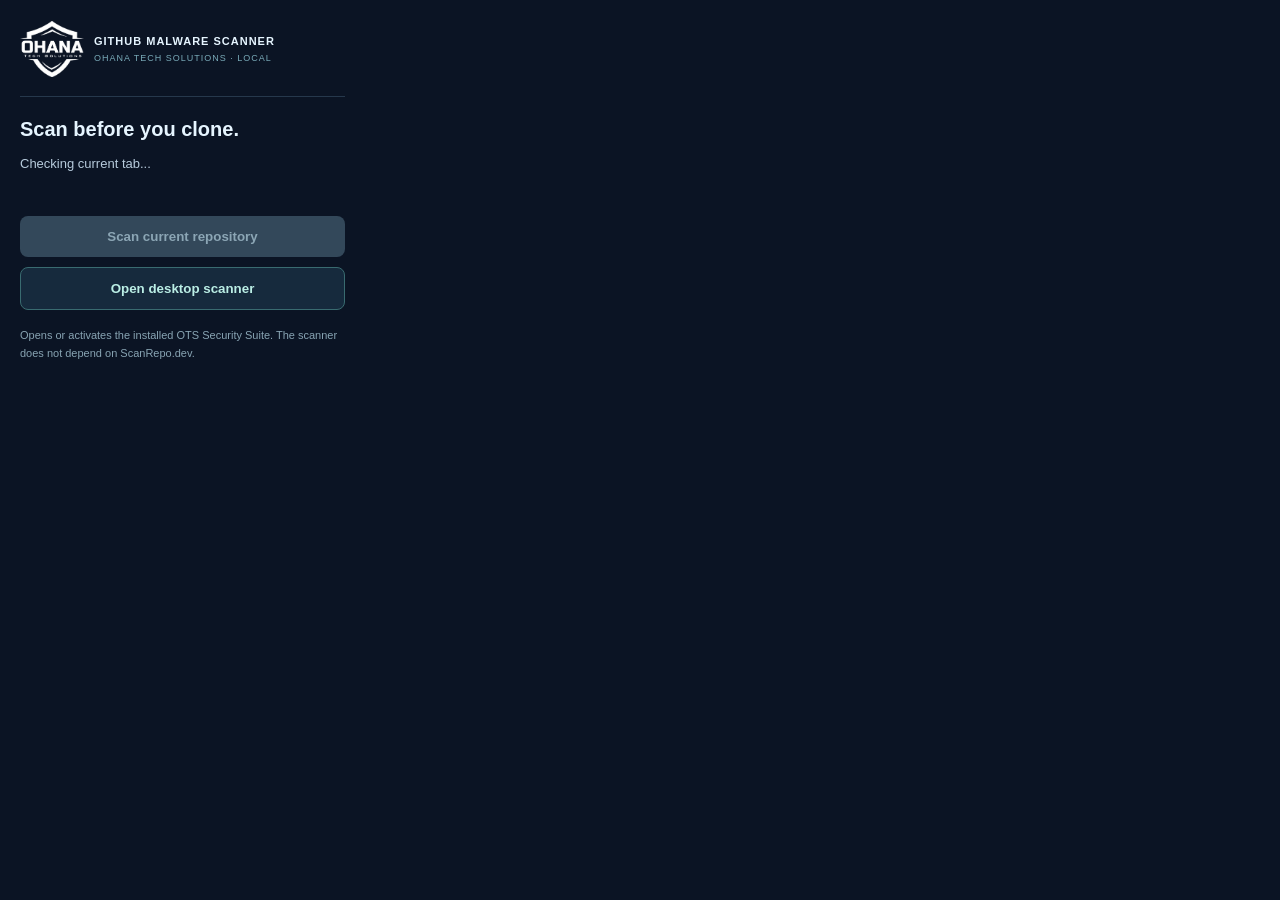
<file: extension/popup.html>
<!doctype html><html lang="en"><head><meta charset="utf-8"><meta name="viewport" content="width=device-width,initial-scale=1"><link rel="stylesheet" href="popup.css"><title>OTS Scanner</title></head><body><div class="brand"><img class="logo" src="ohana-logo.png" alt="Ohana Tech Solutions"><div><strong>GITHUB MALWARE SCANNER</strong><small>OHANA TECH SOLUTIONS · LOCAL</small></div></div><h3>Scan before you clone.</h3><p id="repo">Checking current tab...</p><button id="scan" disabled>Scan current repository</button><button id="open" class="outline">Open desktop scanner</button><div class="note">Opens or activates the installed OTS Security Suite. The scanner does not depend on ScanRepo.dev.</div><script src="popup.js"></script></body></html>
</file>
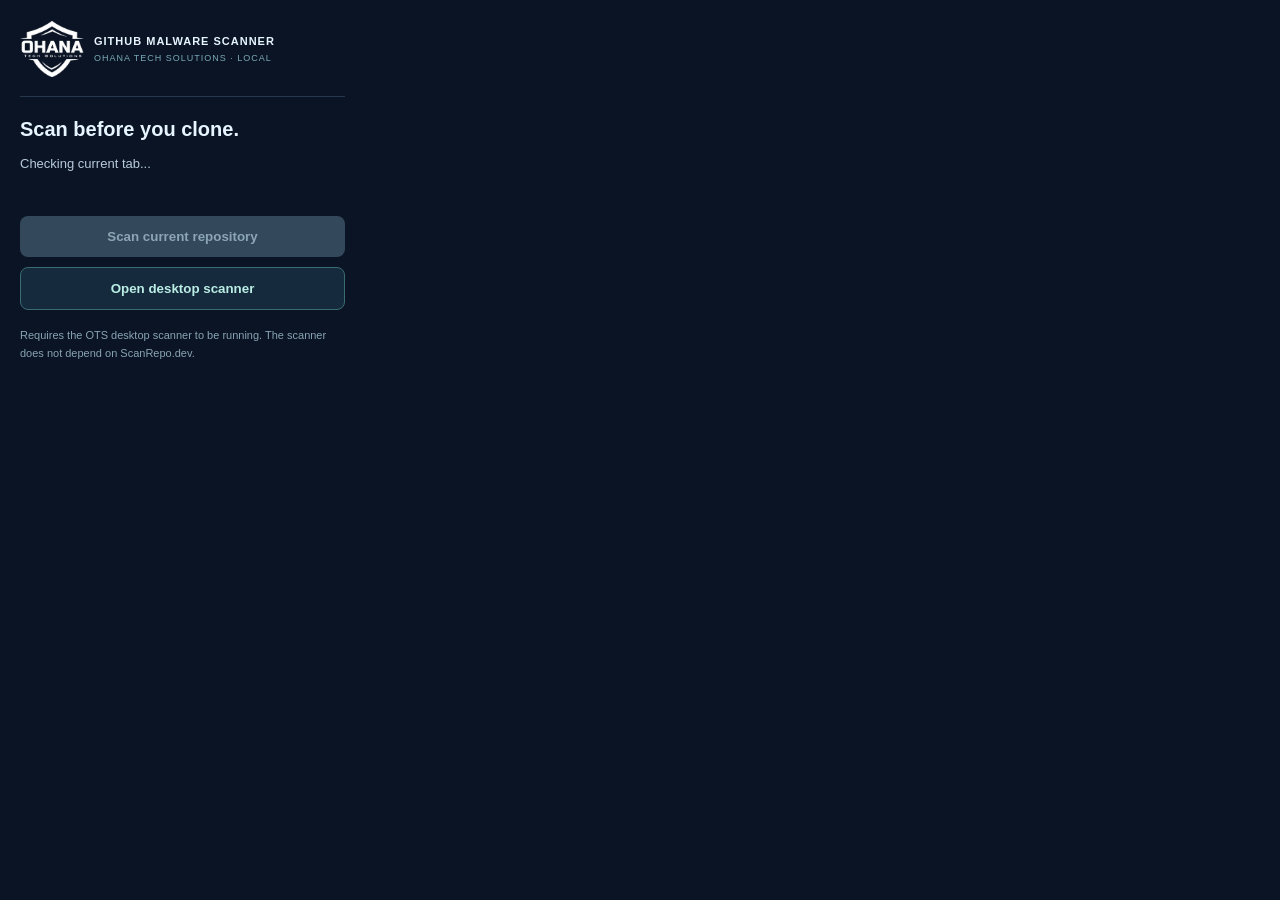
<file: scanner/extension/popup.html>
<!doctype html><html lang="en"><head><meta charset="utf-8"><meta name="viewport" content="width=device-width,initial-scale=1"><link rel="stylesheet" href="popup.css"><title>OTS Scanner</title></head><body><div class="brand"><img class="logo" src="ohana-logo.png" alt="Ohana Tech Solutions"><div><strong>GITHUB MALWARE SCANNER</strong><small>OHANA TECH SOLUTIONS · LOCAL</small></div></div><h3>Scan before you clone.</h3><p id="repo">Checking current tab...</p><button id="scan" disabled>Scan current repository</button><button id="open" class="outline">Open desktop scanner</button><div class="note">Requires the OTS desktop scanner to be running. The scanner does not depend on ScanRepo.dev.</div><script src="popup.js"></script></body></html>
</file>
<file: extension/popup.css>
*{box-sizing:border-box}body{margin:0;width:365px;background:#0b1424;color:#e6f5ff;font-family:Segoe UI,Arial,sans-serif;padding:20px}.brand{display:flex;align-items:center;gap:10px;border-bottom:1px solid #26384c;padding-bottom:18px}.brand strong{font-size:11px;letter-spacing:1px;display:block}.brand small{font-size:9px;color:#79aab8;letter-spacing:1px;display:block;margin-top:6px}.logo{padding:11px 8px;border-radius:8px;background:#41dcb9;color:#06302f;font-weight:900}h3{font-size:20px;margin:21px 0 8px}p{color:#b7cbdc;font-size:13px;overflow-wrap:anywhere;line-height:1.5;min-height:39px}button{width:100%;border:0;padding:13px;border-radius:8px;background:#41dcb9;color:#073532;font-weight:800;margin-top:10px;cursor:pointer}button:disabled{background:#33485a;color:#8ca6b5;cursor:not-allowed}button.outline{background:#162a3d;color:#baeee5;border:1px solid #396b70}.note{color:#88a4b3;font-size:11px;line-height:1.6;margin-top:17px}

.logo{display:block;object-fit:contain;width:64px;height:58px;padding:0;background:transparent;border-radius:0}
</file>
<file: scanner/extension/popup.css>
*{box-sizing:border-box}body{margin:0;width:365px;background:#0b1424;color:#e6f5ff;font-family:Segoe UI,Arial,sans-serif;padding:20px}.brand{display:flex;align-items:center;gap:10px;border-bottom:1px solid #26384c;padding-bottom:18px}.brand strong{font-size:11px;letter-spacing:1px;display:block}.brand small{font-size:9px;color:#79aab8;letter-spacing:1px;display:block;margin-top:6px}.logo{padding:11px 8px;border-radius:8px;background:#41dcb9;color:#06302f;font-weight:900}h3{font-size:20px;margin:21px 0 8px}p{color:#b7cbdc;font-size:13px;overflow-wrap:anywhere;line-height:1.5;min-height:39px}button{width:100%;border:0;padding:13px;border-radius:8px;background:#41dcb9;color:#073532;font-weight:800;margin-top:10px;cursor:pointer}button:disabled{background:#33485a;color:#8ca6b5;cursor:not-allowed}button.outline{background:#162a3d;color:#baeee5;border:1px solid #396b70}.note{color:#88a4b3;font-size:11px;line-height:1.6;margin-top:17px}

.logo{display:block;object-fit:contain;width:64px;height:58px;padding:0;background:transparent;border-radius:0}
</file>
